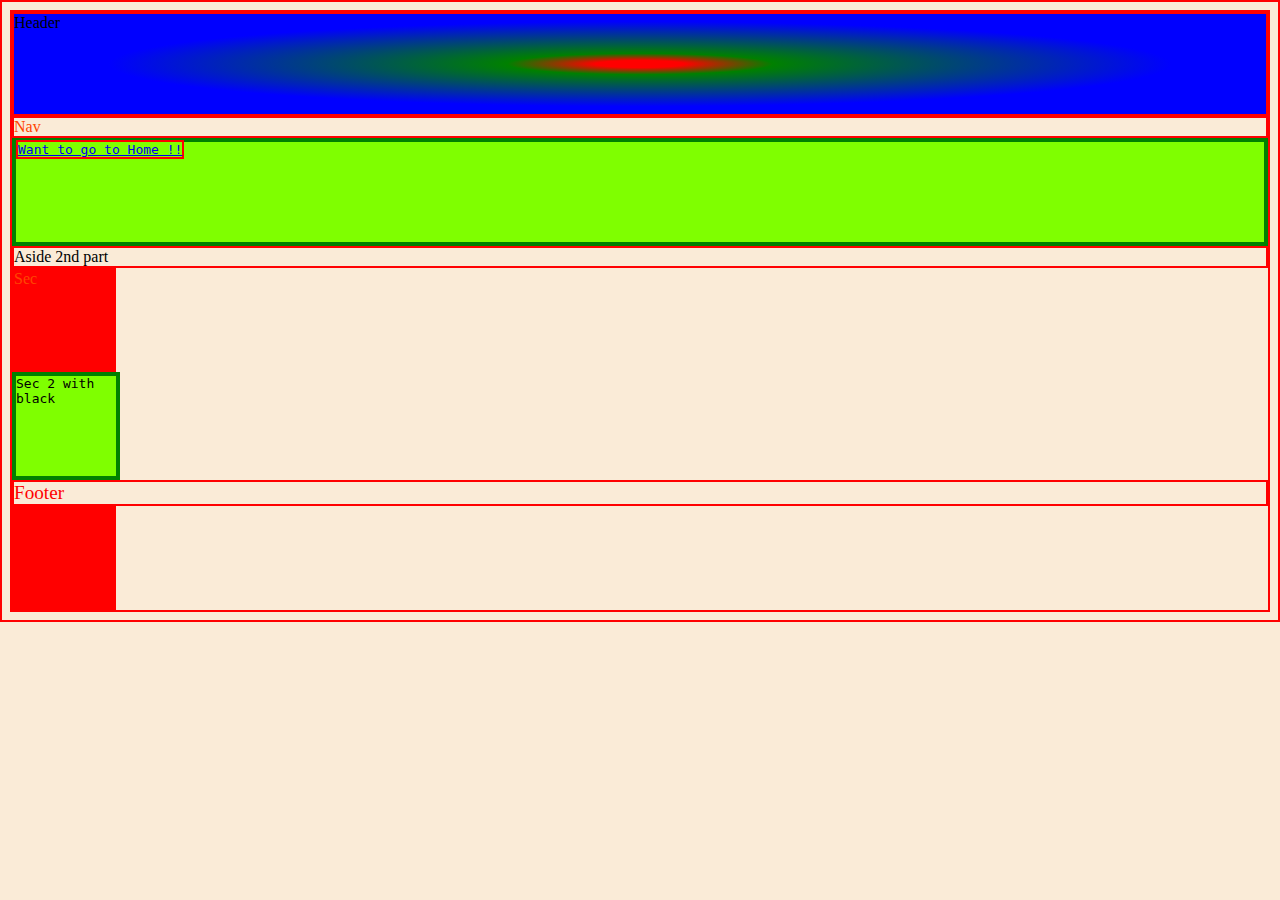
<file: index.html>
<!DOCTYPE html>
<html>
    <head>
    <title>Basic Index</title>
        <link rel="stylesheet" href="css/style.css">
        <style>
            section{
                width: 100px;
  height: 100px;
  background: red;
  transition: width 2s;
            }
            section:hover{
                width: 300px;
            }
            
            .foothead{
                font-size: larger;
                color: red;
    
            }
            
            #ashead{
                border: 4px solid green;
                background-color: chartreuse;
                color: black;
                font-family: monospace;
                
  height: 100px;

  animation-name: example;
  animation-duration: 10s;
            }
            @keyframes example {
  from {background-color: red;}
  to {background-color: yellow;}
            }
                div {
  width: 100px;
  height: 100px;
  background-color: red;
  position: relative;
  animation-name: examplee;
  animation-duration: 10s;
}

@keyframes examplee {
  0%   {background-color:red; left:0px; top:0px;}
  25%  {background-color:yellow; left:200px; top:0px;}
  50%  {background-color:blue; left:200px; top:200px;}
  75%  {background-color:green; left:0px; top:200px;}
  100% {background-color:red; left:0px; top:0px;}
}

            body{
                background-color: antiquewhite;
            }
               
        </style>
    </head>
    <body>
        <header>
            Header
        </header>
        
        <nav>
        Nav
        </nav>
        
        <aside id="ashead" >
            <a href="home.html">Want to go to Home !!</a>
        </aside>
        <aside> Aside 2nd part</aside>
        
        <section>
        Sec
        </section>
    
        <section id="ashead">
        Sec 2 with black
        </section>
        
        <footer class="foothead">
           Footer 
        </footer>
        <div></div>
    </body>
</html>
</file>
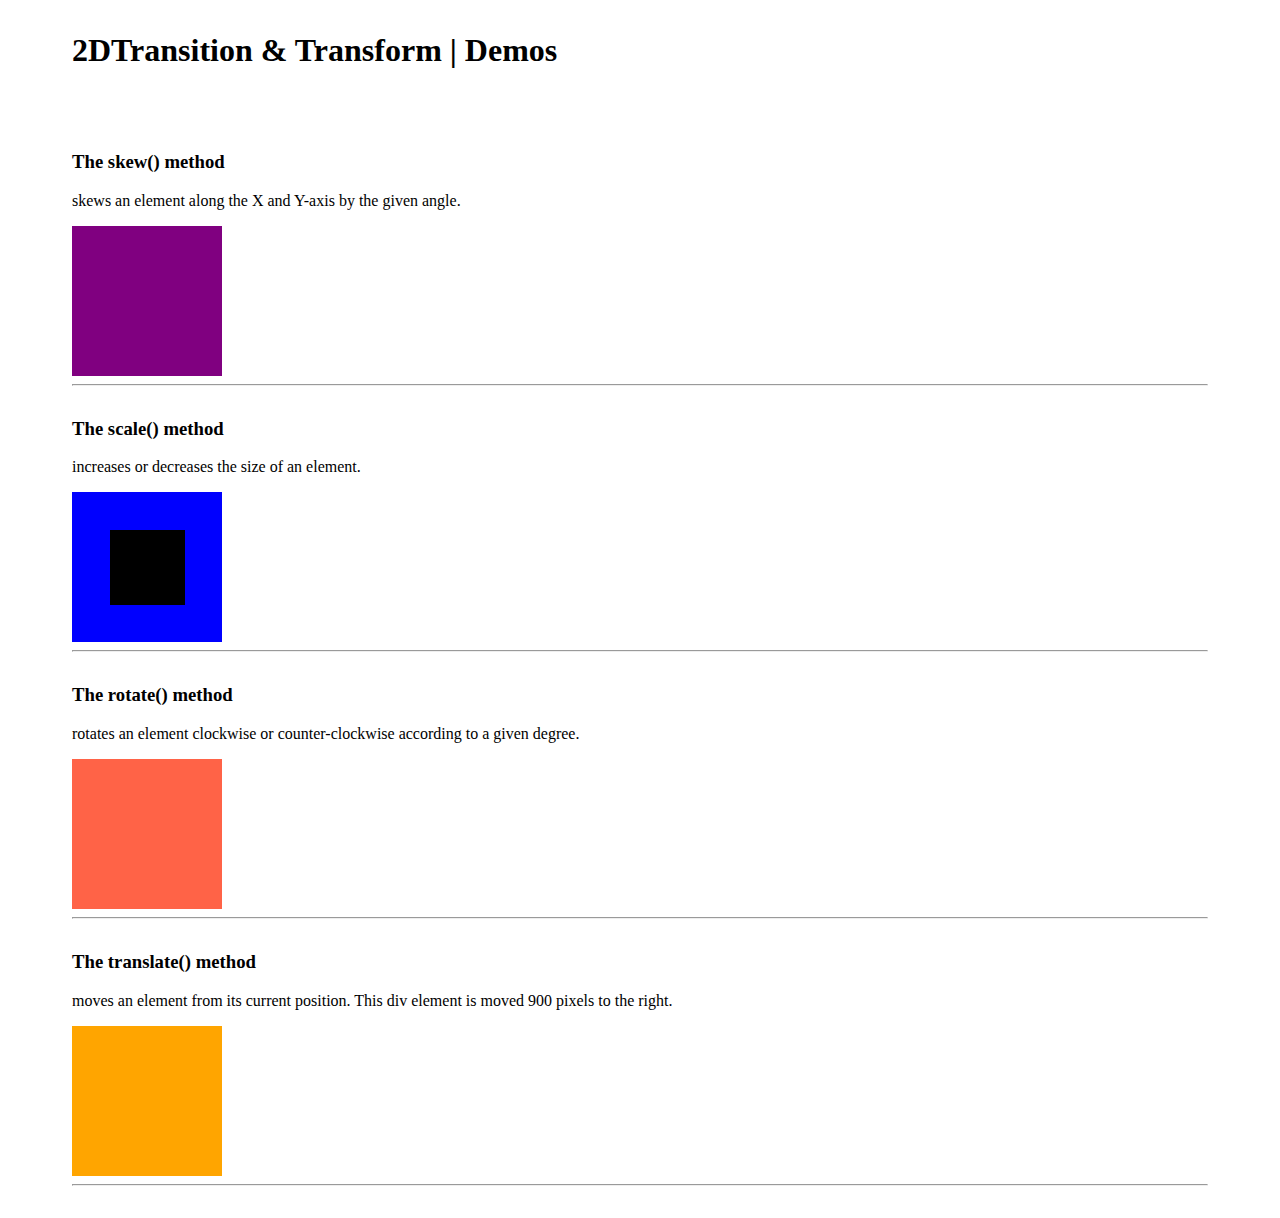
<file: ASSIGNMENTS 18-07-20/index.html>
<!doctype html>
<html class="no-js" lang="">
    <head>
        <meta charset="utf-8">
        <meta http-equiv="X-UA-Compatible" content="IE=edge">
        <title>2DTransition &amp; Transform | Demos</title>
        <meta name="description" content="This is a demonstration about CSS 2D transition">
        <link rel="stylesheet" href="css/style.css">
    </head>
    <body>
    

        <h1>2DTransition &amp; Transform | Demos</h1><br>



        <!-- The skew() method  -->
        <section id='skew'>

            <h3>The skew() method</h3>

            <p>skews an element along the X and Y-axis by the given angle.</p>
           

            <div class='square'>
            </div>

        <hr>
        </section>



        <!-- The scale() method -->
        <section id='scale'>

            <h3>The scale() method</h3>

            <p>increases or decreases the size of an element.</p>

            <div class='square'>

                <div></div>
            </div>

        <hr>
        </section>



        <!-- The rotate() method -->
        <section id='rotate'>

            <h3>The rotate() method</h3>

            <p>rotates an element clockwise or counter-clockwise according to a given degree.</p>

            <div class='square'>
            </div>

        <hr>
        </section>



         <!-- The translate() method  -->
        <section id='translate'>

            <h3>The translate() method</h3>

            <p>moves an element from its current position. This div element is moved 900 pixels to the right.</p>

            <div class='square'>
            </div>

        <hr>
        </section>


               
    </body>
</html>
</file>
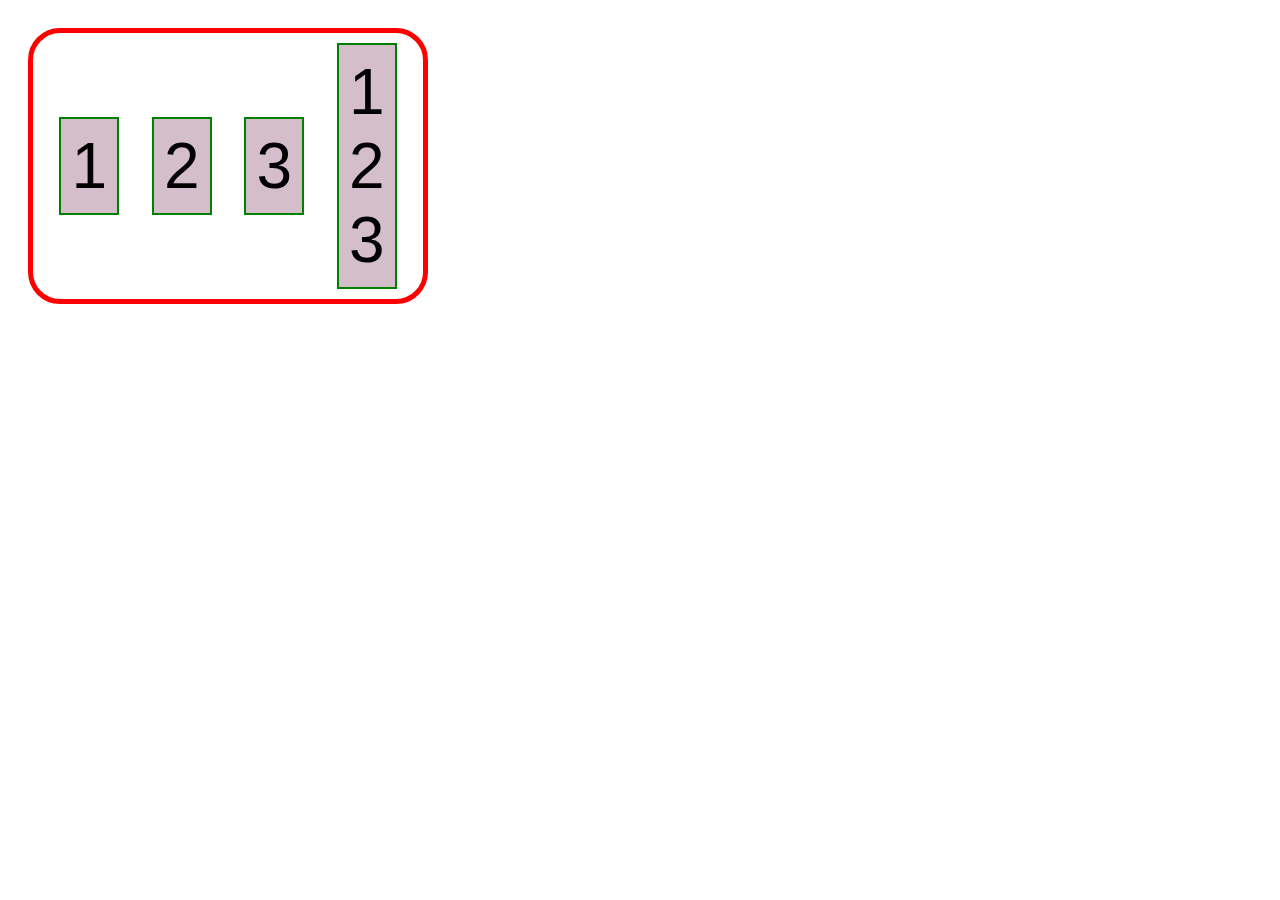
<file: flex.html>
<!DOCTYPE html>
<html>
    <head>
    <title>flex</title>
        <style>
            body{
                padding: 20px;
                font-size: 4em;
                font-family: sans-serif, monospace;
            }
            *{
                box-sizing: border-box;
            }
            .container{
                border: 5px solid red;
                border-radius: 0.5em;
                padding: 10px;
                display: flex;
                justify-content: space-around;
                align-items:center;
                width: 400px;
            }
            .item{
                padding: 10px;
                background-color: rgba(111,41,79,0.3);
                border: 2px solid green;
                
            }
            .item ul{
                margin: 0px;
                padding: 0px;
                list-style: none;
            
            }
        </style>
         </head>
    <body>
        <div class="container">
            <div class="item">1</div>
            <div class="item">2</div>
            <div class="item">3</div>
            <div class="item">
                <ul>
                    <li>1</li>
                    <li>2</li>
                    <li>3</li>
                </ul>
            </div>
        </div>
    </body>
</html>
</file>
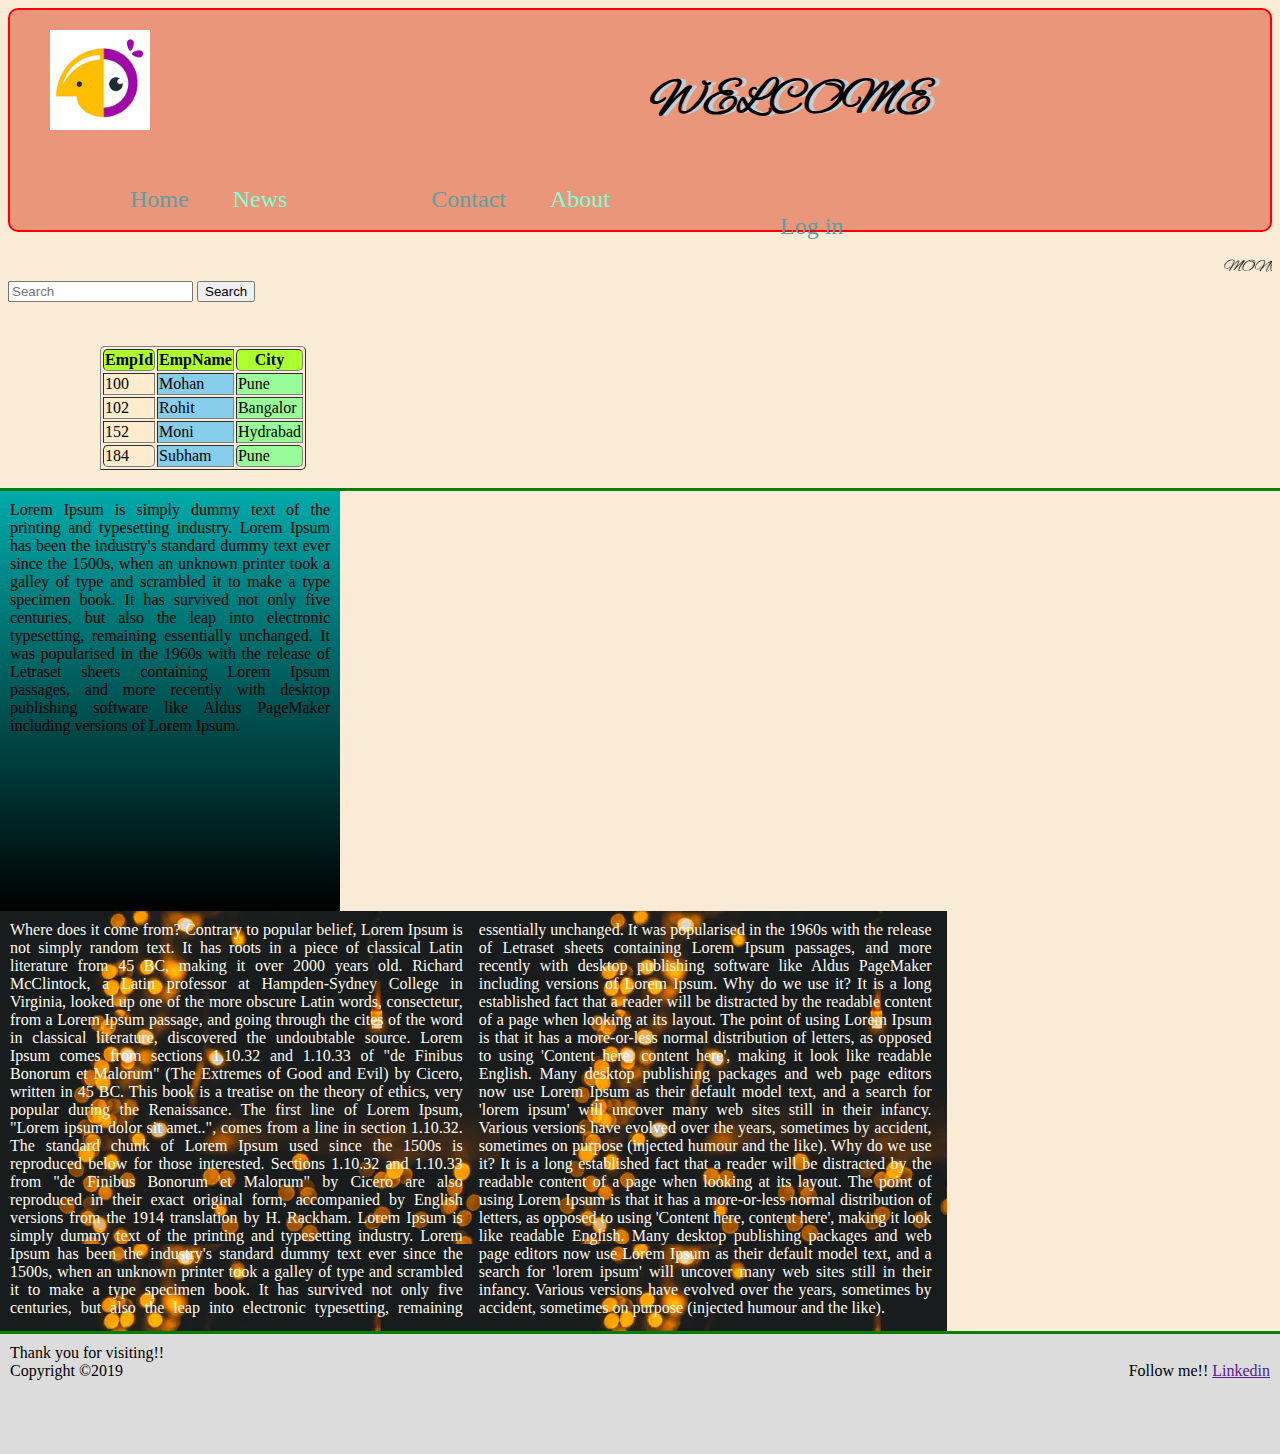
<file: home.html>
<!DOCTYPE html>
<html>
    <head>
    <title>Home</title>
        <link rel="stylesheet" href="css/stylehome.css">

    </head>
    <body>
        <div class="headmar">
        <section id="headersec">
        <header>
            <img src="image/logo.png" alt="logo" height="100px" width="100px" class="footleft"> 
            <h2 class="headright">WELCOME</h2>
            
        </header>
        
        <nav>
            
            <ul>
                <li><a href="abc.com">Home</a></li>
                <li><a href="#" >News</a></li>
                <li><a href="abc.com">Contact</a></li>
                <li><a href="#" >About</a></li>
                <li><a href="abc.com">Log in</a></li>
            </ul>
            
<!--
            <ul><a href="#">Home</a></ul>
            <ul><a href="#">Contact</a></ul>
            <ul><a href="#">About</a></ul>
            <ul><a href="#">Log In</a></ul>
            
-->
        </nav>
        </section><br>
            <marquee><p style="font-family: alex; display: inline">MONISHANKAR NATH</p>&emsp;<p style="display: inline">Zensar Technology</p></marquee>
        
        <br>
        <input type="text" placeholder="Search"> <input type="button" value="Search">
        </div>
        <br>
        <br>
        <table border="1px" style="margin-left: 100px;" class="mytable">
        <tr><th>EmpId</th>
            <th>EmpName</th>
            <th>City</th>
            </tr>
        <tr><td>100</td>
            <td>Mohan</td>
            <td>Pune</td>
            </tr>
            <tr><td>102</td>
            <td>Rohit</td>
            <td>Bangalor</td>
            </tr>
            <tr><td>152</td>
            <td>Moni</td>
            <td>Hydrabad</td>
            </tr>
            <tr><td>184</td>
            <td>Subham</td>
            <td>Pune</td>
            </tr>
        </table>
        <br>
        <section id="mainsec">        
        <aside>
        Lorem Ipsum is simply dummy text of the printing and typesetting industry. Lorem Ipsum has been the industry's standard dummy text ever since the 1500s, when an unknown printer took a galley of type and scrambled it to make a type specimen book. It has survived not only five centuries, but also the leap into electronic typesetting, remaining essentially unchanged. It was popularised in the 1960s with the release of Letraset sheets containing Lorem Ipsum passages, and more recently with desktop publishing software like Aldus PageMaker including versions of Lorem Ipsum.


        </aside>
        <article>
            Where does it come from?
Contrary to popular belief, Lorem Ipsum is not simply random text. It has roots in a piece of classical Latin literature from 45 BC, making it over 2000 years old. Richard McClintock, a Latin professor at Hampden-Sydney College in Virginia, looked up one of the more obscure Latin words, consectetur, from a Lorem Ipsum passage, and going through the cites of the word in classical literature, discovered the undoubtable source. Lorem Ipsum comes from sections 1.10.32 and 1.10.33 of "de Finibus Bonorum et Malorum" (The Extremes of Good and Evil) by Cicero, written in 45 BC. This book is a treatise on the theory of ethics, very popular during the Renaissance. The first line of Lorem Ipsum, "Lorem ipsum dolor sit amet..", comes from a line in section 1.10.32.

The standard chunk of Lorem Ipsum used since the 1500s is reproduced below for those interested. Sections 1.10.32 and 1.10.33 from "de Finibus Bonorum et Malorum" by Cicero are also reproduced in their exact original form, accompanied by English versions from the 1914 translation by H. Rackham.
            Lorem Ipsum is simply dummy text of the printing and typesetting industry. Lorem Ipsum has been the industry's standard dummy text ever since the 1500s, when an unknown printer took a galley of type and scrambled it to make a type specimen book. It has survived not only five centuries, but also the leap into electronic typesetting, remaining essentially unchanged. It was popularised in the 1960s with the release of Letraset sheets containing Lorem Ipsum passages, and more recently with desktop publishing software like Aldus PageMaker including versions of Lorem Ipsum.

Why do we use it?
                It is a long established fact that a reader will be distracted by the readable content of a page when looking at its layout. The point of using Lorem Ipsum is that it has a more-or-less normal distribution of letters, as opposed to using 'Content here, content here', making it look like readable English. Many desktop publishing packages and web page editors now use Lorem Ipsum as their default model text, and a search for 'lorem ipsum' will uncover many web sites still in their infancy. Various versions have evolved over the years, sometimes by accident, sometimes on purpose (injected humour and the like).
            Why do we use it?
It is a long established fact that a reader will be distracted by the readable content of a page when looking at its layout. The point of using Lorem Ipsum is that it has a more-or-less normal distribution of letters, as opposed to using 'Content here, content here', making it look like readable English. Many desktop publishing packages and web page editors now use Lorem Ipsum as their default model text, and a search for 'lorem ipsum' will uncover many web sites still in their infancy. Various versions have evolved over the years, sometimes by accident, sometimes on purpose (injected humour and the like).</article>
        </section>
        
        <footer class="foothead">
            <div class="footleft">Thank you for visiting!!<br>Copyright &copy;2019</div>
            <div class="footright">
           Follow me!!
            <a href="">Linkedin</a>
            </div>
        </footer>
        
    </body>
</html>
</file>
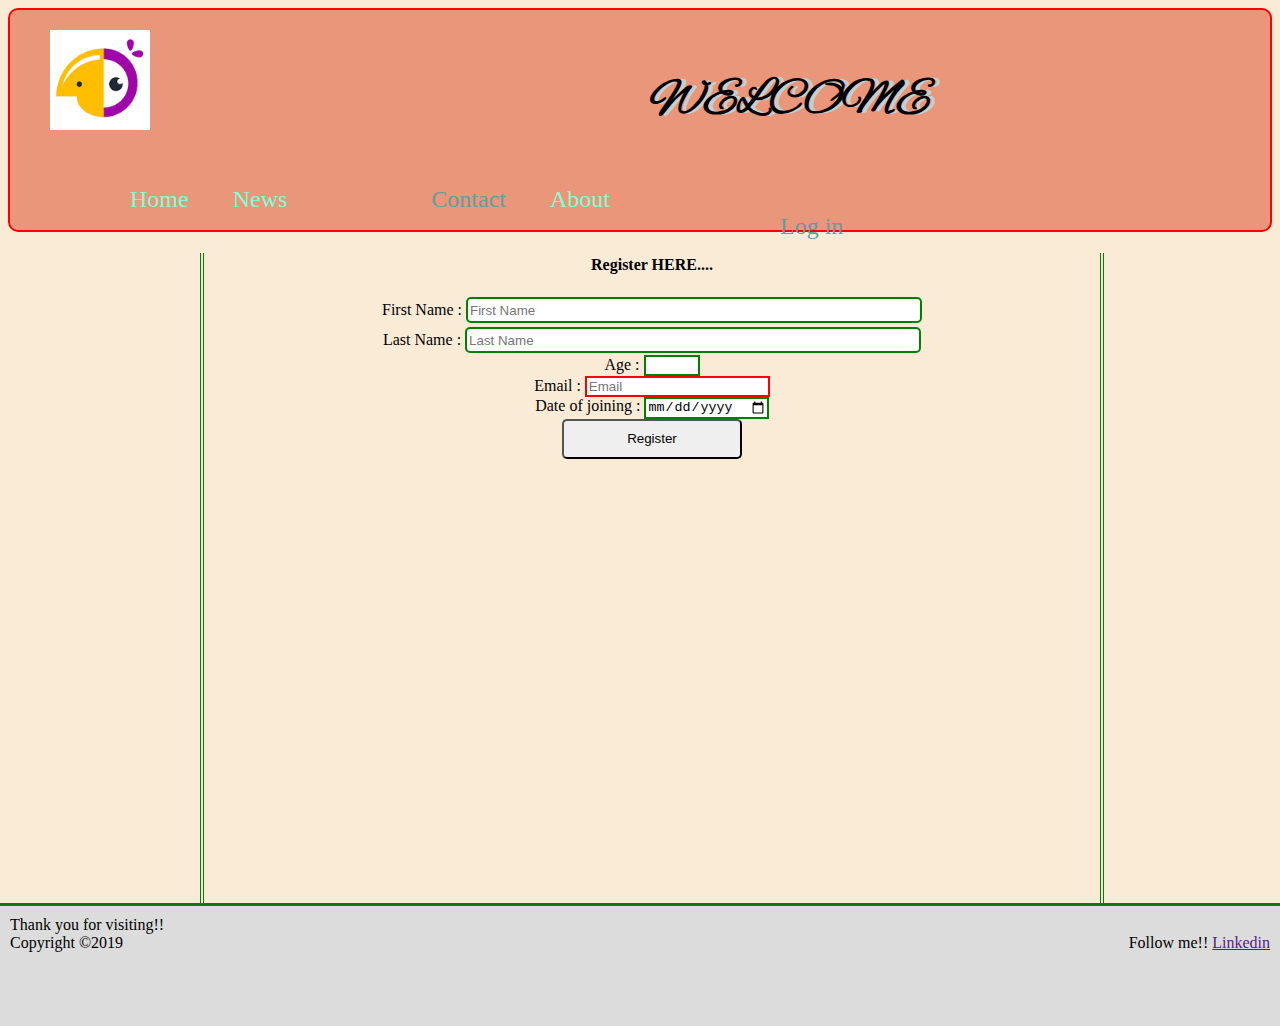
<file: register.html>
<!DOCTYPE html>
<html>
    <head>
    <title>Register</title>
        <link rel="stylesheet" href="css/stylehome.css">
        <link rel="stylesheet" href="css/register.css">
        

    </head>
    <body>
        <div class="headmar">
        <section id="headersec">
        <header>
            <img src="image/logo.png" alt="logo" height="100px" width="100px" class="footleft"> 
            <h2 class="headright">WELCOME</h2>
            
        </header>
        
        <nav>
            
            <ul>
                <li><a href="home.html">Home</a></li>
                <li><a href="#" >News</a></li>
                <li><a href="abc.com">Contact</a></li>
                <li><a href="#" >About</a></li>
                <li><a href="abc.com">Log in</a></li>
            </ul>
            
        </nav>
            </section>
        </div>
        <section class="main">
            <div class="register">
                <h4>Register HERE....</h4>
                <form>
                <div>
                    <label for="fname">First Name : </label>
                    <input type="text" id="fname" placeholder="First Name" minlength="8">
                    </div>
                    <div>
                    <label for="lname">Last Name : </label>
                    <input type="text" id="lname" placeholder="Last Name">
                    </div>
                    <div>
                    <label for="age">Age : </label>
                    <input type="number" min="18" max="65" id="age">
                    </div>
                    <div>
                    <label for="email">Email : </label>
                    <input type="email" id="email" placeholder="Email" required>
                    </div>
                    <div>
                    <label for="doj">Date of joining : </label>
                    <input type="date" id="doj">
                    </div>
                    <div>
                    <button type="submit">Register</button>
                    </div>
                </form>
            </div>
        </section>
        <footer class="foothead">
            <div class="footleft">Thank you for visiting!!<br>Copyright &copy;2019</div>
            <div class="footright">
           Follow me!!
            <a href="">Linkedin</a>
            </div>
        </footer>
    </body>
</html>
</file>
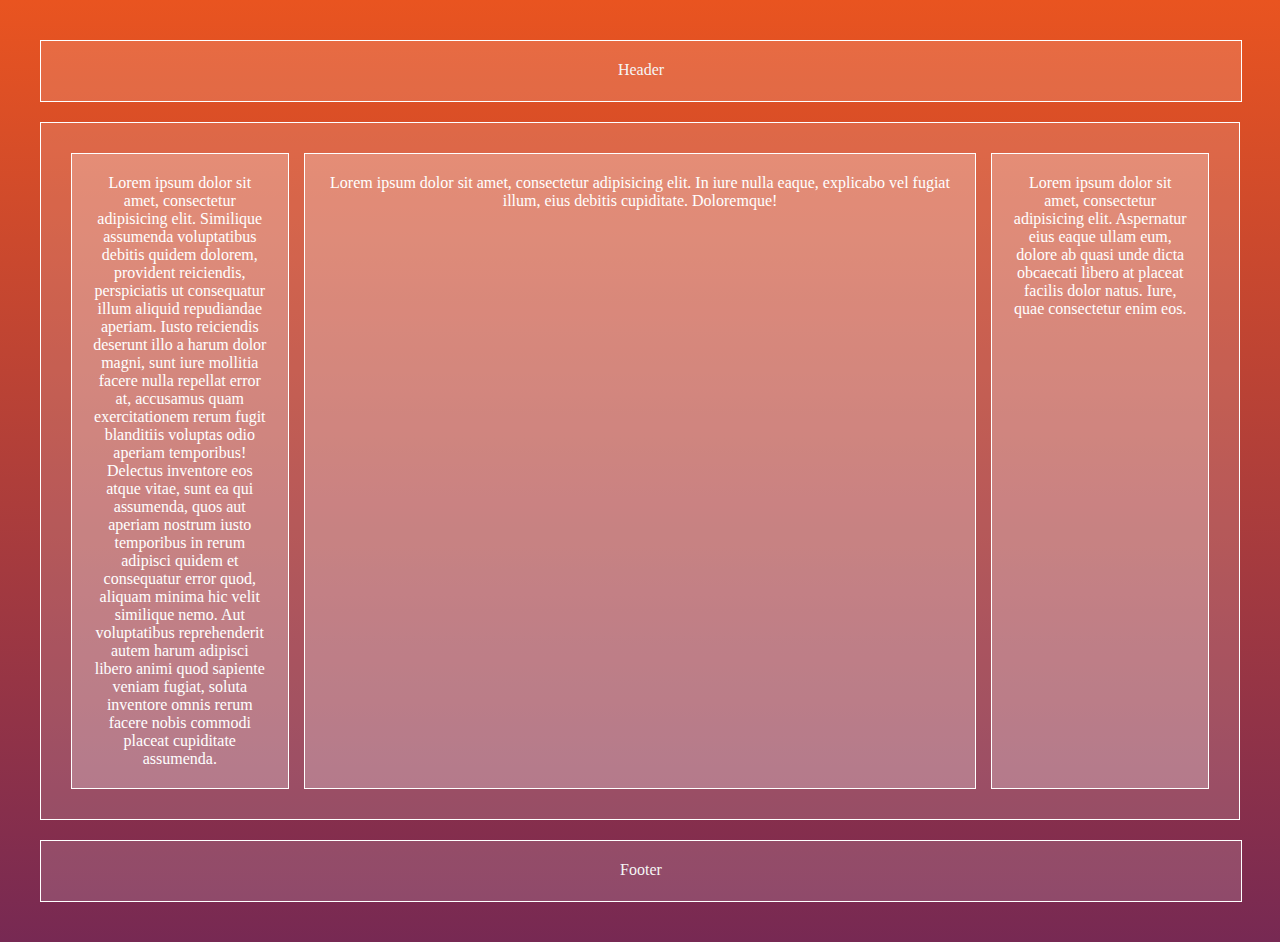
<file: ASSIGNMENTS 18-07-20/flexboxAssign1.html>
<!DOCTYPE html>
<html>
  <head>
      <title>Holy Grail Layout</title>
      <link href="https://fonts.googleapis.com/css?family=Ubuntu:300" rel="stylesheet">
      <link href="css/flexstyle.css" rel="stylesheet">
<!--      <link href="css/main.css" rel="stylesheet">-->
  </head>
    
  <body id="holygrail" >
      
    <header id="header"> Header </header>
      
    <main id="main" class="container">
      
        <article id="content">
        Lorem ipsum dolor sit amet, consectetur adipisicing elit. Similique assumenda voluptatibus debitis quidem dolorem, provident reiciendis, perspiciatis ut consequatur illum aliquid repudiandae aperiam. Iusto reiciendis deserunt illo a harum dolor magni, sunt iure mollitia facere nulla repellat error at, accusamus quam exercitationem rerum fugit blanditiis voluptas odio aperiam temporibus! Delectus inventore eos atque vitae, sunt ea qui assumenda, quos aut aperiam nostrum iusto temporibus in rerum adipisci quidem et consequatur error quod, aliquam minima hic velit similique nemo. Aut voluptatibus reprehenderit autem harum adipisci libero animi quod sapiente veniam fugiat, soluta inventore omnis rerum facere nobis commodi placeat cupiditate assumenda.
      </article>
      <aside id="secondary">Lorem ipsum dolor sit amet, consectetur adipisicing elit. In iure nulla eaque, explicabo vel fugiat illum, eius debitis cupiditate. Doloremque!</aside>
        
      <aside id="tertiary">Lorem ipsum dolor sit amet, consectetur adipisicing elit. Aspernatur eius eaque ullam eum, dolore ab quasi unde dicta obcaecati libero at placeat facilis dolor natus. Iure, quae consectetur enim eos.</aside>
    </main>
      
    <footer id="footer">Footer</footer>
  
    </body>
</html>
</file>
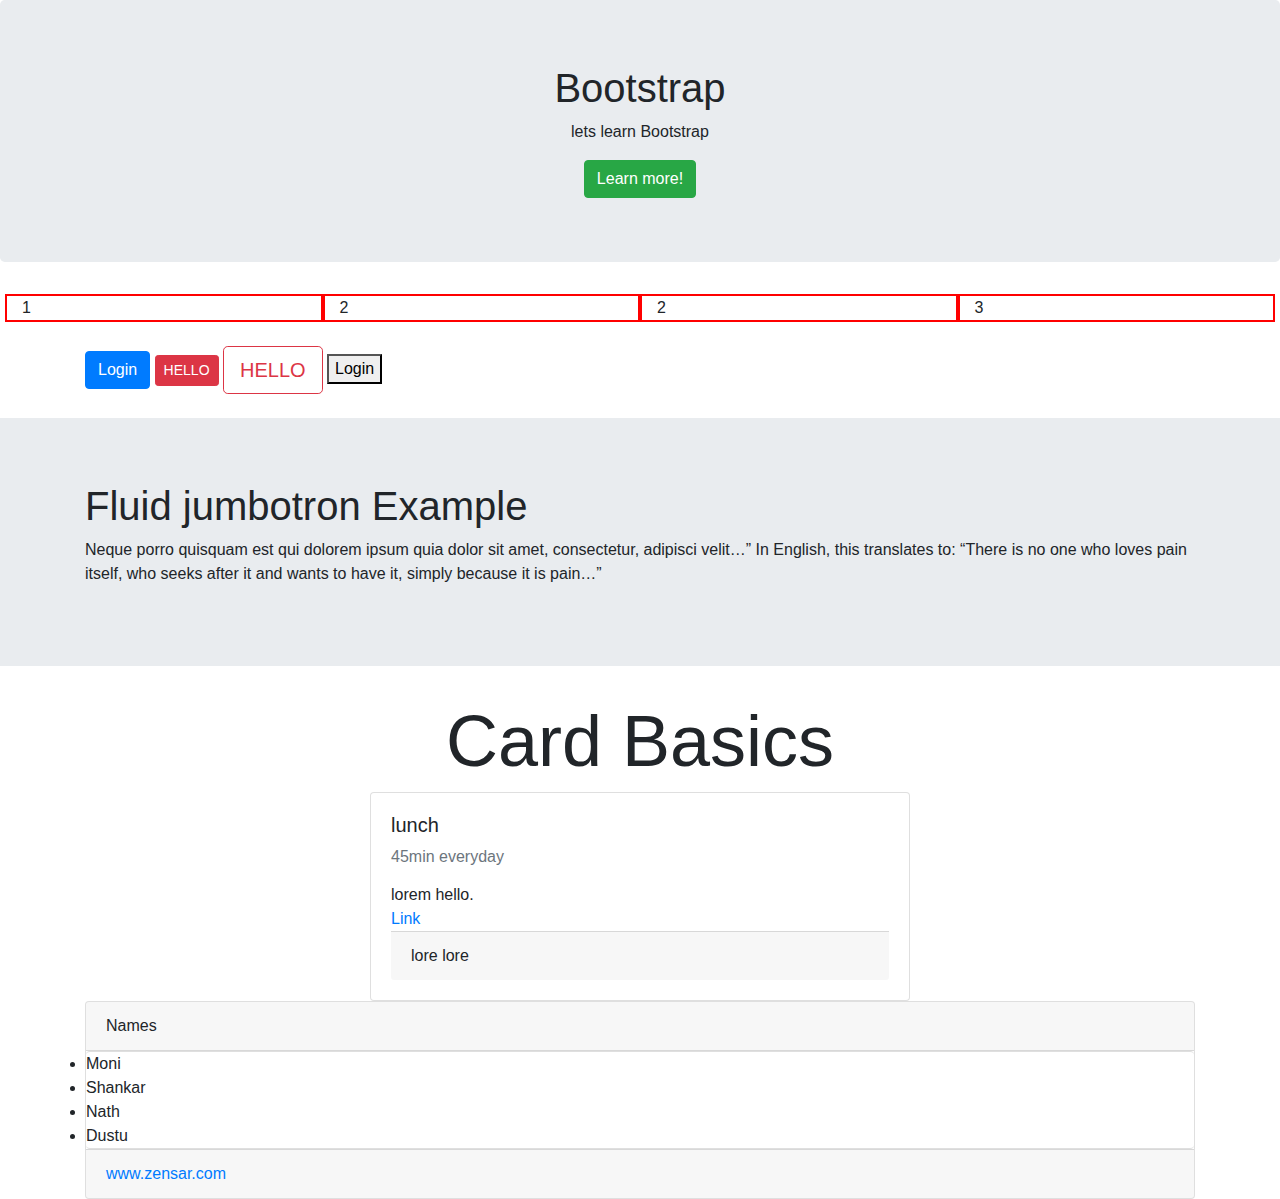
<file: ASSIGNMENTS 20-07-20/home.html>
<!DOCTYPE html>
<html>
<head>
    <title>BOOTSTRAP</title>
    <!-- this is the CDN link-->
<!--    <link rel="stylesheet" href="https://stackpath.bootstrapcdn.com/bootstrap/4.5.0/css/bootstrap.min.css"/>-->
    <!-- this is the download file link -->
    <link rel="stylesheet" href="bootstrap-4.5.0-dist/css/bootstrap.css">
    <link rel="stylesheet" href="css/site.css">
    <style>
        .test{
            border: 2px solid red;
        }
        



    </style>
    </head>
    <body>
        <div class="jumbotron text-center">
        <h1>Bootstrap</h1>
        <p>lets learn Bootstrap</p>
        <a class="btn btn-success" href="#">Learn more!</a>
        </div>
        <div class="testcont">
            <div class="row">
            <div class="col-md-3 col-sm-3 test">1</div>
                <div class="col-md-3 col-sm-3 test">2</div>
                <div class="col-md-3  col-sm-3 test">2</div>
                <div class="col-md-3 col-sm-3 test">3</div>
            </div>
        </div>
        <br>
        <div class="container">
        <button class="btn btn-primary">Login</button>
        <button class="btn btn-danger btn-sm">HELLO</button>
        <button class="btn btn-outline-danger btn-lg">HELLO</button>
        <button>Login</button>
        </div>
        <br>
        <div class="jumbotron jumbotron-fluid">
  <div class="container">
    <h1 >Fluid jumbotron Example</h1>
    <p >Neque porro quisquam est qui dolorem ipsum quia dolor sit amet, consectetur, adipisci velit…” In English, this translates to: “There is no one who loves pain itself, who seeks after it and wants to have it, simply because it is pain…”</p>
  </div>
</div>
        
        
        <h1 class="display-3 text-center">Card Basics</h1>
        <div class="container">
            <div class="row">
                <div class="col-6 offset-md-3">
        <div class="card">
            <div class="card-body">
                <h5 class="card-title mb-3">lunch</h5>
                <h6 class="card-subtitle text-muted mb-3">45min everyday</h6>
            lorem hello.<br>
                <a href="#" class="card-link">Link</a>
                <div class="card-footer">
                lore lore
                </div>
                
            </div>
            </div>
                </div>
            </div>
        </div>
        <div class="container">
            <div class="card">
                <div class="card-header">
                    Names
                </div>
                <ul class="list-group">
                    <li class="list-group-items">Moni</li>
                    <li class="list-group-items">Shankar</li>
                    <li class="list-group-items">Nath</li>
                    <li class="list-group-items">Dustu</li>
                </ul>
                <div class="card-footer">
                <a href="#" class="tex-muted text-center">www.zensar.com</a>
                </div>
            </div>
        </div>
            
    </body>
</html>
</file>
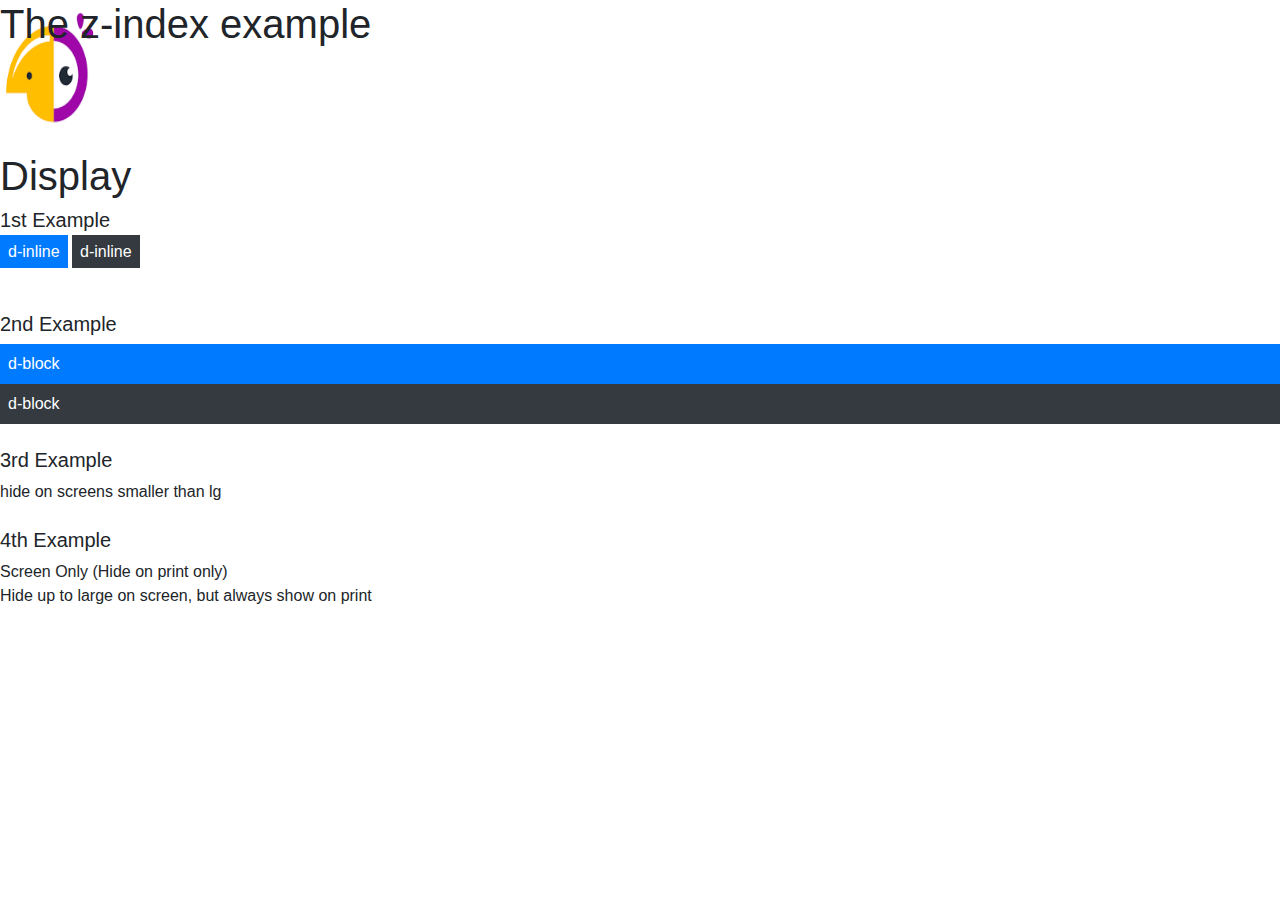
<file: ASSIGNMENTS 20-07-20/z-index.html>
<!DOCTYPE html>
<html>
<head>
    <title>z-index</title>
    <link rel="stylesheet" href="bootstrap-4.5.0-dist/css/bootstrap.css">
        <style>
        img {
  position: absolute;
  left: 0px;
  top: 0px;
  z-index: -1;
}
    </style>
    </head>
    <body>
    <h1>The z-index example</h1>

<img src="image/logo.png" width="100" height="140">
        <br><br><br><br>
        <h1>Display</h1>
        <h5>1st Example</h5>
        <div class="d-inline p-2 bg-primary text-white">d-inline</div>
<div class="d-inline p-2 bg-dark text-white">d-inline</div>
        <br><br><br>
        <h5>2nd Example</h5>
        <span class="d-block p-2 bg-primary text-white">d-block</span>
<span class="d-block p-2 bg-dark text-white">d-block</span>
        <br>
        <h5>3rd Example</h5>
        <div class="d-lg-none">hide on screens wider than lg</div>
<div class="d-none d-lg-block">hide on screens smaller than lg</div>
        <br>
        <h5>4th Example</h5>
        <div class="d-print-none">Screen Only (Hide on print only)</div>
<div class="d-none d-print-block">Print Only (Hide on screen only)</div>
<div class="d-none d-lg-block d-print-block">Hide up to large on screen, but always show on print</div>
    </body>
</html>
</file>
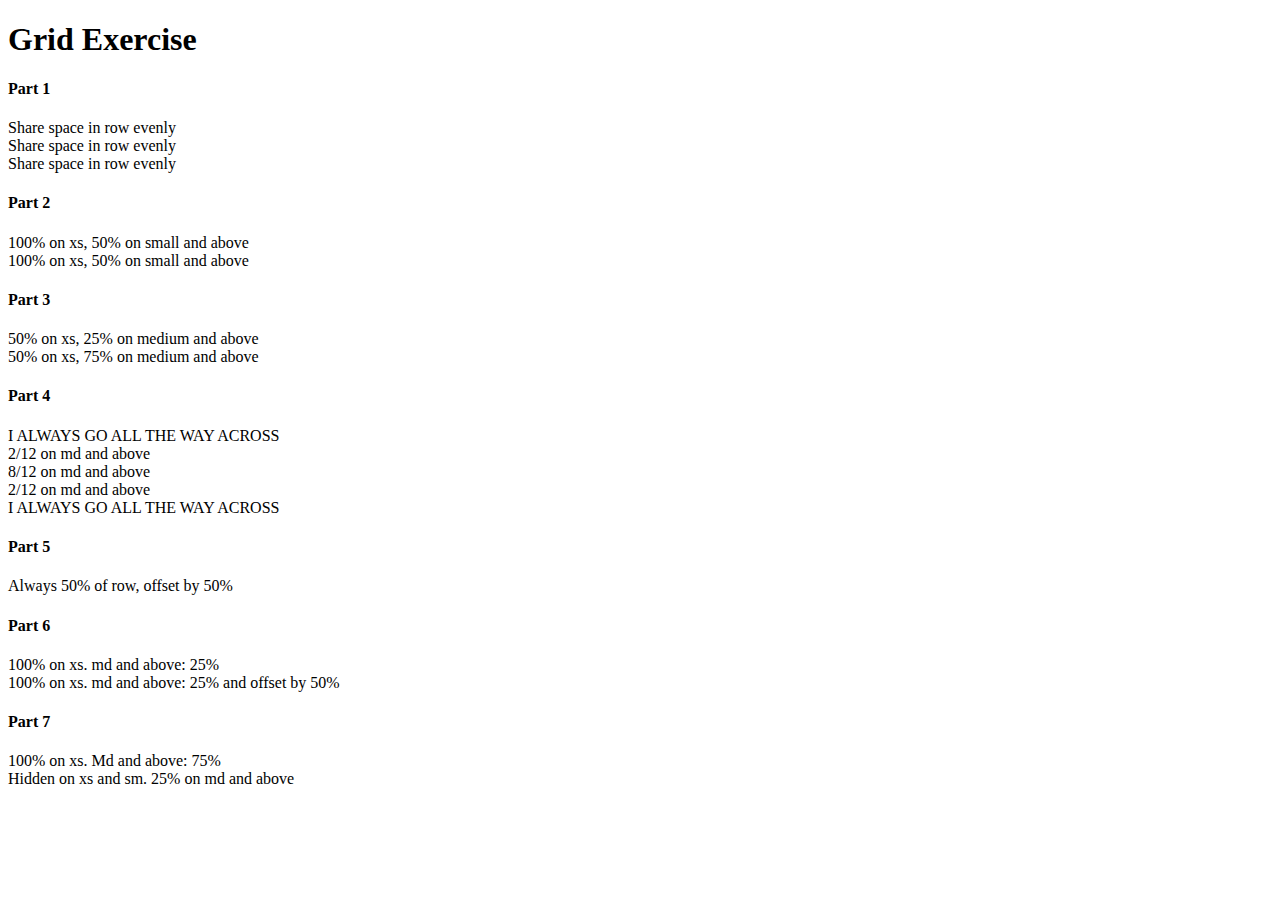
<file: BootstrapAssignment/gridAssign.html>
<!doctype html>
<html lang="en">

<head>
    <!-- Required meta tags -->
    <meta charset="utf-8">
    <meta name="viewport" content="width=device-width, initial-scale=1, shrink-to-fit=no">

    <!-- Bootstrap CSS -->
    <link rel="stylesheet" href="https://stackpath.bootstrapcdn.com/bootstrap/4.1.3/css/bootstrap.min.css" integrity="sha384-MCw98/SFnGE8fJT3GXwEOngsV7Zt27NXFoaoApmYm81iuXoPkFOJwJ8ERdknLPMO"
        crossorigin="anonymous">

    <title>Responsive Grid</title>
    <script src="script/assign.js"></script>
</head>


<body>
    <h1 class="text-center display-3">Grid Exercise</h1>
    <h4 class="text-center">Part 1</h4>
    <div class="container">
        <div class="row">
        <div class="text-white bg-danger col-4">Share space in row evenly</div>
        <div class="text-white bg-warning col-4">Share space in row evenly</div>
        <div class="text-white bg-success col-4">Share space in row evenly</div>
    </div>
    </div>

    <h4 class="text-center">Part 2</h4>
    <div class="container">
        <div class="row">
        <div class="text-white bg-info col-xs-12 col-sm-6">100% on xs, 50% on small and above</div>
        <div class="text-white bg-warning col-xs-12 col-sm-6 ">100% on xs, 50% on small and above</div>
    </div>
    </div>

    <h4 class="text-center">Part 3</h4>
    <div class="container">
        <div class="row">
        <div class="text-white bg-success col-xs-6 col-md-3">50% on xs, 25% on medium and above</div>
        <div class="text-white bg-primary col-xs-6 col-md-9">50% on xs, 75% on medium and above</div>
    </div>
    </div>

    <h4 class="text-center">Part 4</h4>
    <div class="container">
        <div class="row">
        <div class="text-white bg-danger col-12">I ALWAYS GO ALL THE WAY ACROSS</div>
        
        <div class="text-white bg-info col-md-2">2/12 on md and above</div>
        <div class="text-white bg-success col-md-8">8/12 on md and above</div>
        <div class="text-white bg-info col-md-2">2/12 on md and above</div>
        <div class="text-white bg-danger col-12">I ALWAYS GO ALL THE WAY ACROSS</div>
    </div>
    </div>

    <h4 class="text-center">Part 5</h4>
    <div class="container">
        <div class="row">
        <div class="bg-warning offset-6 col-6">Always 50% of row, offset by 50%</div>
    </div>
    </div>

    <h4 class="text-center">Part 6</h4>
    <div class="container">
        <div class="row">
        <div class="bg-primary col-xs-12 col-md-3">100% on xs. md and above: 25%</div>
        <div class="bg-info col-xs-12 col-md-3 offset-md-6">100% on xs. md and above: 25% and offset by 50% </div>
    </div>
    </div>

    <h4 class="text-center">Part 7</h4>
    <div class="container">
        <div class="row">
        <div class="bg-danger col-xs-12 col-md-9">100% on xs. Md and above: 75%</div>
        <div class="bg-success d-none d-md-block col-md-3">Hidden on xs and sm. 25% on md and above</div>
    </div>
    </div>
</body>

</html>
</file>
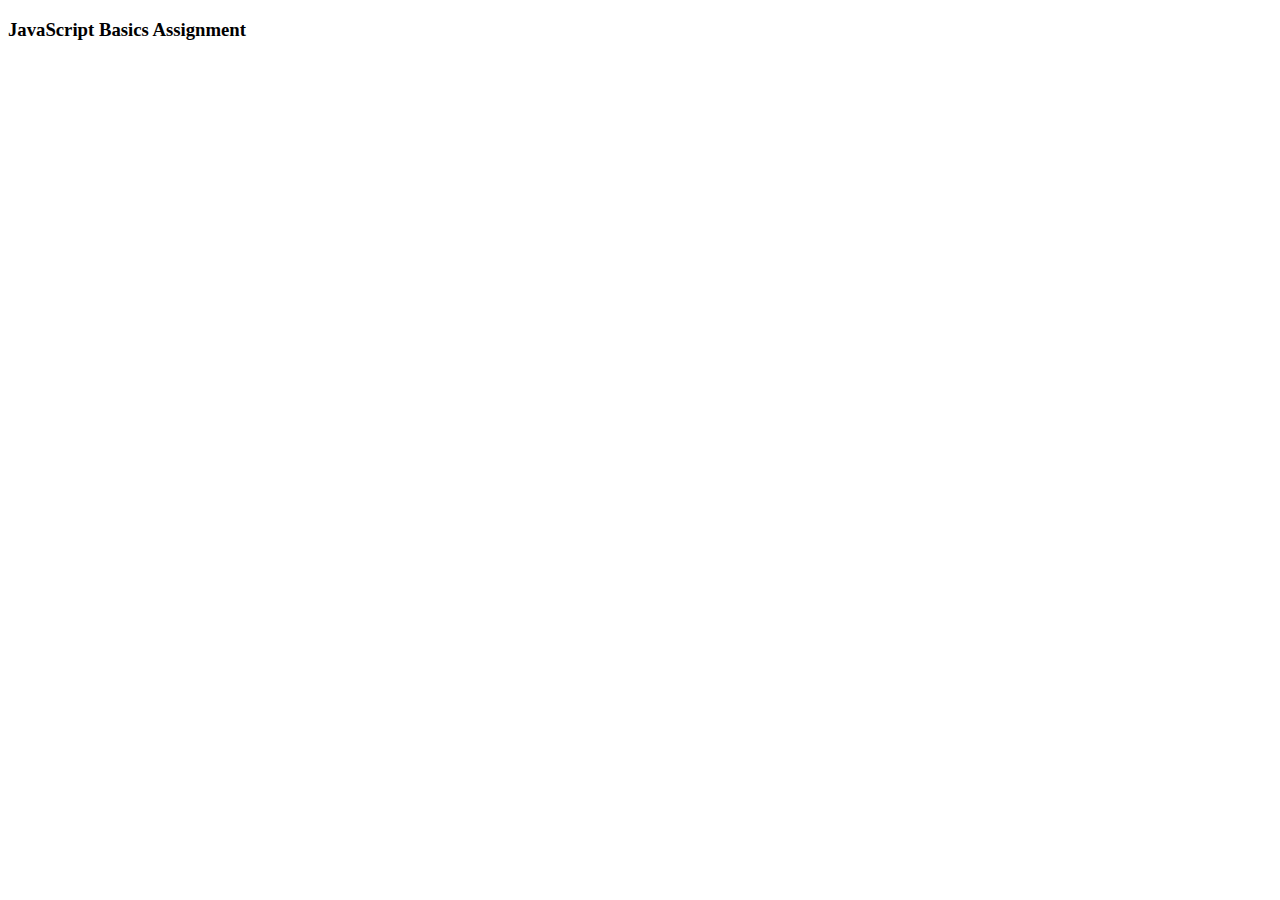
<file: JavaScriptAssignment 23-07-20/indexassign.html>
<!DOCTYPE html>
<html>
<head>
    <title>Javascript</title>
    </head>
    <body>
    <h3>JavaScript Basics Assignment</h3>
        
        <script src="script/assignment.js"></script>
    </body>
</html>
</file>
<file: css/style.css>
nav, section{
    color: orangered;
}
*{
    border: 2px solid red;
}

header {
    height: 100px;
  background-image: radial-gradient(red 5%, green 15%, blue 60%);
}
</file>
<file: ASSIGNMENTS 18-07-20/css/style.css>
section, h1 {
 margin: 2rem 4rem; 
}

.square {
	width: 150px;
	height: 150px;
	background: blue;	
  position: relative;
}


/* The skew() method */
#skew .square {
  background-color: purple;
}


#skew .square:hover {  
transform: skew(10deg,10deg);
}
  

/* The scale() method */
#scale .square div { 
   background: #000;  
   position: absolute;
   left: 25%;
   top: 25%;
   width: 75px;
   height: 75px;
}

#scale .square div:hover {
    transform: scale(2,2);

}

/* The rotate() method */
#rotate .square {
  background-color: tomato;
}

#rotate .square:hover {   
transform: rotate(10deg);
/*    transform: rotate3d(10deg,10deg,10deg);*/
}


/* The translate() method */
#translate .square {
  background-color: orange;

}

#translate .square:hover { 
transform: translate(50px,50px);
}
</file>
<file: css/stylehome.css>
@font-face{
    font-family:alex;
    src:url('../fonts/AlexBrush-Regular.ttf');
}

@media screen and (max-width:800px) {
    #headersec header{
        background-color: aqua;
        color: black;
    }
    .headright{
        font-family: sans-serif;
        text-shadow: 0px;
    }
}


#headersec{
     background-color: darksalmon;
    border: 2px solid red;
    border-radius: 10px;
}
body{
    margin: 0px;
    background-color: antiquewhite;
}
.headmar{
    margin: 8px;
}
#headersec header{
    height: 80px;
    width: 90%;
    margin: 20px;
   margin-bottom: 2px;
    padding-left: 20px;
    font-size: xx-large;
    text-align: justify;
    
/*border: 1px solid green;*/
}
#headersec nav{
    height: 40px;
    width: 90%;
    margin: 20px;
/*   border: 1px solid green;*/
    padding-left: 20px;
    margin-top: 60px;
   
    
}
th{
    background-color: greenyellow;
}

nav ul{
    float: left;
}
nav ul li{
    display: inline;
    padding: inherit;
    font-family: fantasy;
    font-size: 1.5em;
    text-decoration: none;
}
nav ul li a:hover{
    color: white;
    border: 1px solid white;
}
nav ul li a{
    text-decoration: none;
    color:aquamarine;  
}
[href$="com"]       /*Attribute selector href ends with .com & starting with href^="com"*/
{          
    color:cadetblue;
}
table tr td{
    background-color: blanchedalmond;
}

table tr td:last-of-type{
    background-color: palegreen;
    }
table tr td:nth-child(2){
    background-color: skyblue;

}
table
{
    border-top-left-radius: 5px;
    border-bottom-right-radius: 5px;
    border-top-right-radius: 5px;
}
table tr:nth-child(2n){
    background-color:red;
}
table tr th:first-of-type{
    border-radius: 5px;
}
table tr th:last-of-type{
    border-radius: 5px;
}
table tr:last-of-type td:first-of-type{
    border-radius: 5px;
}
table tr:last-of-type td:last-of-type{
    border-radius: 5px;
}
/*
[type=text]:valid{
    background-color: red;
}
*/
nav ul li:last-of-type{
    margin-left: 650px;
}
nav ul li:nth-child(3){
    margin-left: 100px;
}
.foothead{
    border-top: 3px solid green;
    height: 100px;
    padding: 10px;
    background-color:gainsboro;
    clear: both;
}
#mainsec{
    
    border-top: 3px solid green;
}
#mainsec aside{
    
    background-color: whitesmoke;
    float: left;
    height: 400px;
    width: 25%;
/*    border-right: 7px solid whitesmoke;*/
    padding-left: 10px;
    padding-right: 10px;
    padding-top: 10px;
    padding-bottom: 10px;
    text-align: justify;
/*    background: linear-gradient(left bottom, left top, color-stop(0.70,#00aaaa), color-stop(0.30,#432100));*/
    background-image: linear-gradient(to bottom, #00aaaa, black);
}
#mainsec article{
/*    border-left: 3px solid yellow;*/
    background-image: url(../image/backgrnd.jpg);
    float: left;
    height: 400px;
    width: 72%;
     padding-left: 10px;
    padding-right: 15px;
    padding-top: 10px;
    text-align: justify;
    padding-bottom: 10px;
    column-count: 2;
    color:floralwhite;
}
.footleft{
    display: inline;
}
.footright{
    display: inline;
    text-align: right;
    float: right;
}
.headright{
    display: inline;
    padding-left: 500px;
    position: absolute;
    font-family: alex;
    text-shadow: 5px 0px 0.1px #ccc;
}
</file>
<file: css/register.css>
.main{
    width: 70%;
    border-left: 4px double green;
    border-right: 4px double green;
    margin-left: 200px;
    height: 650px;
}
.register
{
    text-align: center;
}
input[type="text"]{
    width: 50%;
    height: 20px;
    border-radius: 5px;
    margin-top: 2px;
    margin-bottom: 2px;
}
button{
    width: 20%;
    height: 40px;
    border-radius: 5px;
}

button:hover{
    width: 20%;
    height: 40px;
    border-radius: 5px;
    background-color: greenyellow;
    border: 1px solid green;
}
input:invalid{
    border: 2px solid red;
}

input:valid{
    border: 2px solid green;
}
</file>
<file: ASSIGNMENTS 18-07-20/css/flexstyle.css>
/*body*/
body{
    height: 100%;
    margin: 40px;
    background: linear-gradient(#e95420, #772953) no-repeat;
    background-size:contain;
}

/*
.container
{
 
    height: 100%;
    -webkit-background-size: cover;
    -moz-background-size: cover;
    -o-background-size: cover;
    background-size: cover;
    background: #70bg32;
    background-repeat:no-repeat;
    background: -webkit-linear-gradient( to left top, blue, red);
    background: -moz-linear-gradient( to left top, blue, red);
    background: -ms-linear-gradient( to left top, blue, red);
    background: -o-linear-gradient( to left top, blue, red);
    background: linear-gradient( to left top, blue, red);
       
}
*/

/*header*/
header
{
    height: 40px;
    width: 100%;
    padding-top: 20px;
    border: 1px solid #fff;
    color: whitesmoke;
    text-align: center;
    background-color: rgba(255, 255, 255, 0.15);
}

/*main*/
.container
{
    padding: 30px;
    border: 1px solid #fff;
    color: white;
    background-color: rgba(255, 255, 255, 0.15);
    margin-top: 20px;
    margin-bottom: 20px;
    display: flex;
    justify-content:space-between;
    text-align: center;
    
}
#content
{
    border: 1.5px solid #fff;
    background-color: rgba(255, 255, 255, 0.25);
    padding: 20px;
    width: 250px;
}
#secondary
{
    border: 1.5px solid #fff;
    background-color: rgba(255, 255, 255, 0.25);
    padding: 20px;
    margin-left: 15px;
    margin-right: 15px;
/*
    margin-top: 15px;
    margin-bottom: 15px;
*/
}
#tertiary
{
    border: 1.5px solid #fff;
    background-color: rgba(255, 255, 255, 0.25);
    padding: 20px;
    width: 250px;
}
/*footer*/
footer
{
    height: 40px;
    width: 100%;
    padding-top: 20px;
    border: 1px solid #fff;
    color: whitesmoke;
    text-align: center;
    background-color: rgba(255, 255, 255, 0.15);
}
</file>
<file: ASSIGNMENTS 18-07-20/css/main.css>
/*body*/
body{
    height: 100%;
    margin: 40px;
    background: linear-gradient(#e95420, #772953) no-repeat;
    background-size:contain;
}

/*
.container
{
 
    height: 100%;
    -webkit-background-size: cover;
    -moz-background-size: cover;
    -o-background-size: cover;
    background-size: cover;
    background: #70bg32;
    background-repeat:no-repeat;
    background: -webkit-linear-gradient( to left top, blue, red);
    background: -moz-linear-gradient( to left top, blue, red);
    background: -ms-linear-gradient( to left top, blue, red);
    background: -o-linear-gradient( to left top, blue, red);
    background: linear-gradient( to left top, blue, red);
       
}
*/

/*header*/
header
{
    height: 40px;
    width: 100px;
    padding-top: 20px;
    border: 1px solid #fff;
    color: whitesmoke;
    text-align: center;
    background-color: rgba(255, 255, 255, 0.15);
}

/*main*/
.container
{
    padding: 30px;
    border: 1px solid #fff;
    color: white;
    background-color: rgba(255, 255, 255, 0.15);
    margin-top: 20px;
    margin-bottom: 20px;
    display: flex;
    flex-direction: column;
    align-items: flex-start;
    
}
#content
{
    border: 1.5px solid #fff;
    background-color: rgba(255, 255, 255, 0.25);
    padding: 20px;
    
}
#secondary
{
    border: 1.5px solid #fff;
    background-color: rgba(255, 255, 255, 0.25);
    padding: 20px;
    margin-top: 15px;
    margin-bottom: 15px;
}
#tertiary
{
    border: 1.5px solid #fff;
    background-color: rgba(255, 255, 255, 0.25);
    padding: 20px;
}
/*footer*/
footer
{
        height: 40px;
    width: 100px;
    padding-top: 20px;
    border: 1px solid #fff;
    color: whitesmoke;
    text-align: center;
    background-color: rgba(255, 255, 255, 0.15);
    margin-bottom: 200px;
}
</file>
<file: ASSIGNMENTS 20-07-20/css/site.css>
.testcont
{
   
    width: 100%;
    padding-left: 20px;
    padding-right: 20px;
}
</file>
